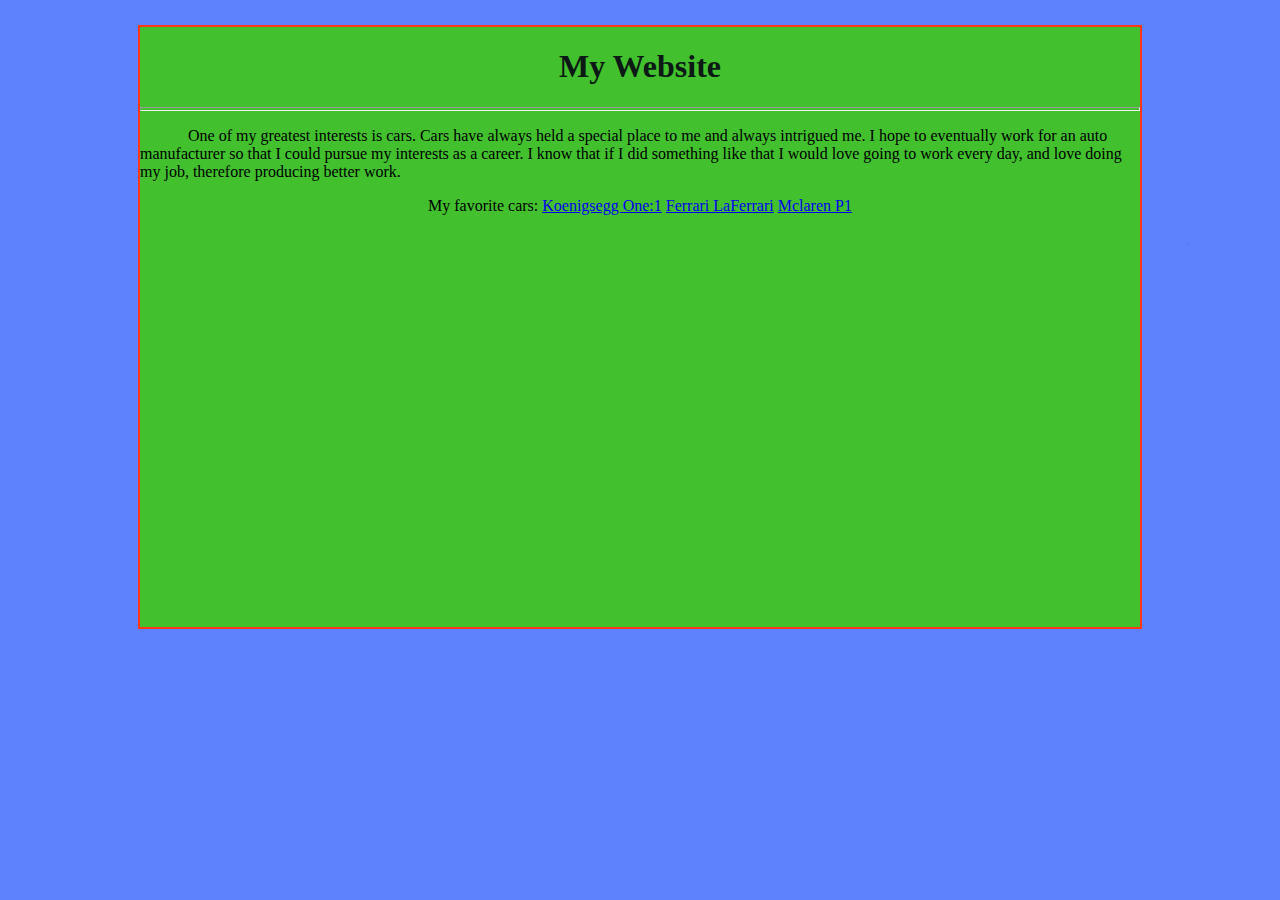
<file: index.html>
<html>

<head>
<title>Eric's Website</title>
<link href="style.css" type="text/css" rel="stylesheet">
</head>

<body>
<div id="main">
<h1>My Website</h1>
<hr>
<p>One of my greatest interests is cars.  Cars have always held a special place to me and always intrigued me.  I hope to eventually work for an auto manufacturer so that I could pursue my interests as a career.  I know that if I did something like that I would love going to work every day, and love doing my job, therefore producing better work.</p>
<center>
My favorite cars:
<a href="page-2.html"> Koenigsegg One:1</a>
<a href="page-3.html"> Ferrari LaFerrari</a>
<a href="page-4.html"> Mclaren P1</a>
<p><marquee> Joseph Clark is a great professor. </marquee></p>
</div>
</body>

</html>
</file>
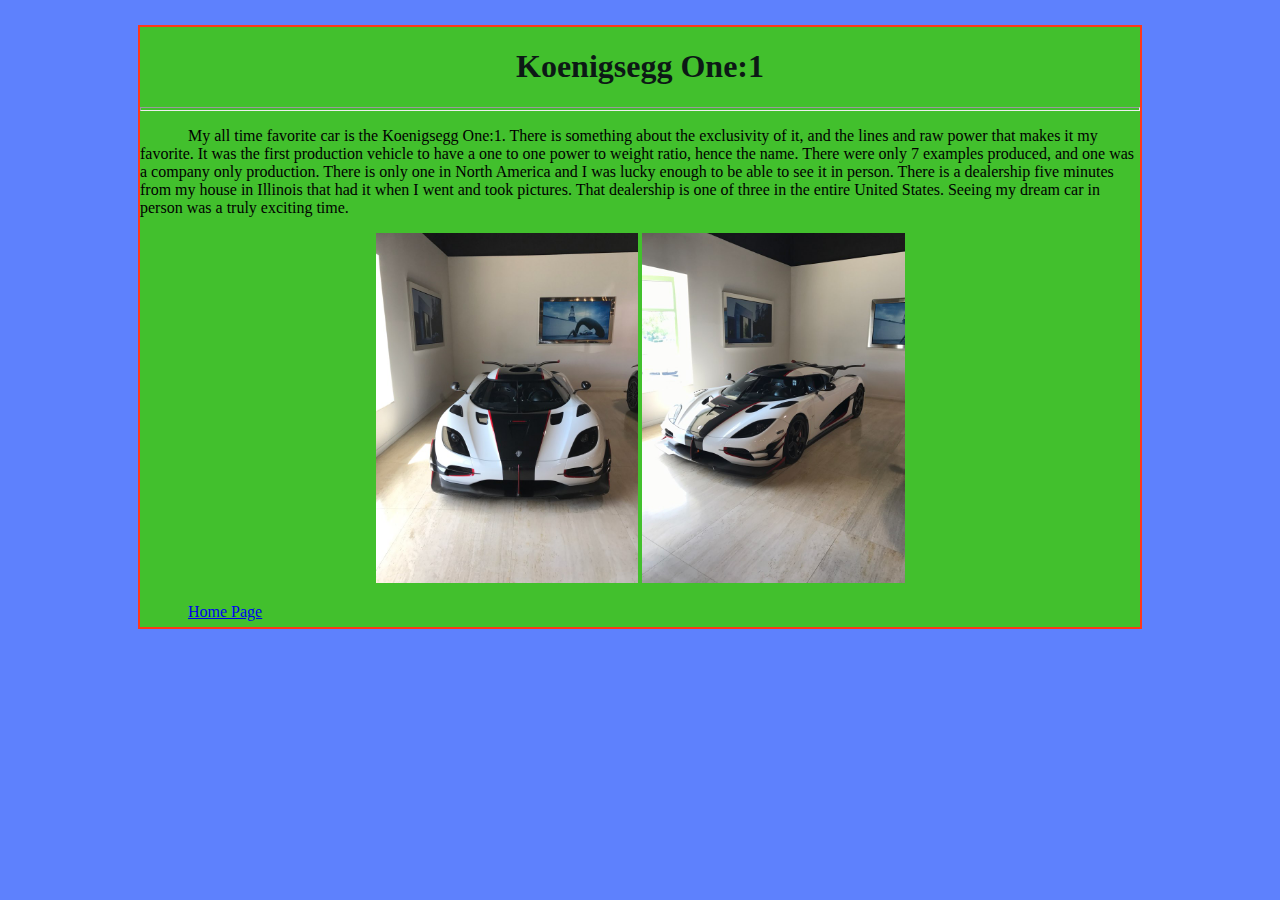
<file: page-2.html>
<html>

<head>
<title>Eric's Website</title>
<link href="style.css" type="text/css" rel="stylesheet">
</head>

<body>
<div id="main">
<h1>Koenigsegg One:1</h1>
<hr>
<p>My all time favorite car is the Koenigsegg One:1.  There is something about the exclusivity of it, and the lines and raw power that makes it my favorite.  It was the first production vehicle to have a one to one power to weight ratio, hence the name.  There were only 7 examples produced, and one was a company only production.  There is only one in North America and I was lucky enough to be able to see it in person.  There is a dealership five minutes from my house in Illinois that had it when I went and took pictures.  That dealership is one of three in the entire United States.  Seeing my dream car in person was a truly exciting time. </p>
<img src="IMG_0308.jpg" height="350px">
<img src="IMG_0310.jpg" height= "350px">
<p>
<a href="index.html"> Home Page</a> </p>
</div>
</body>

</html>
</file>
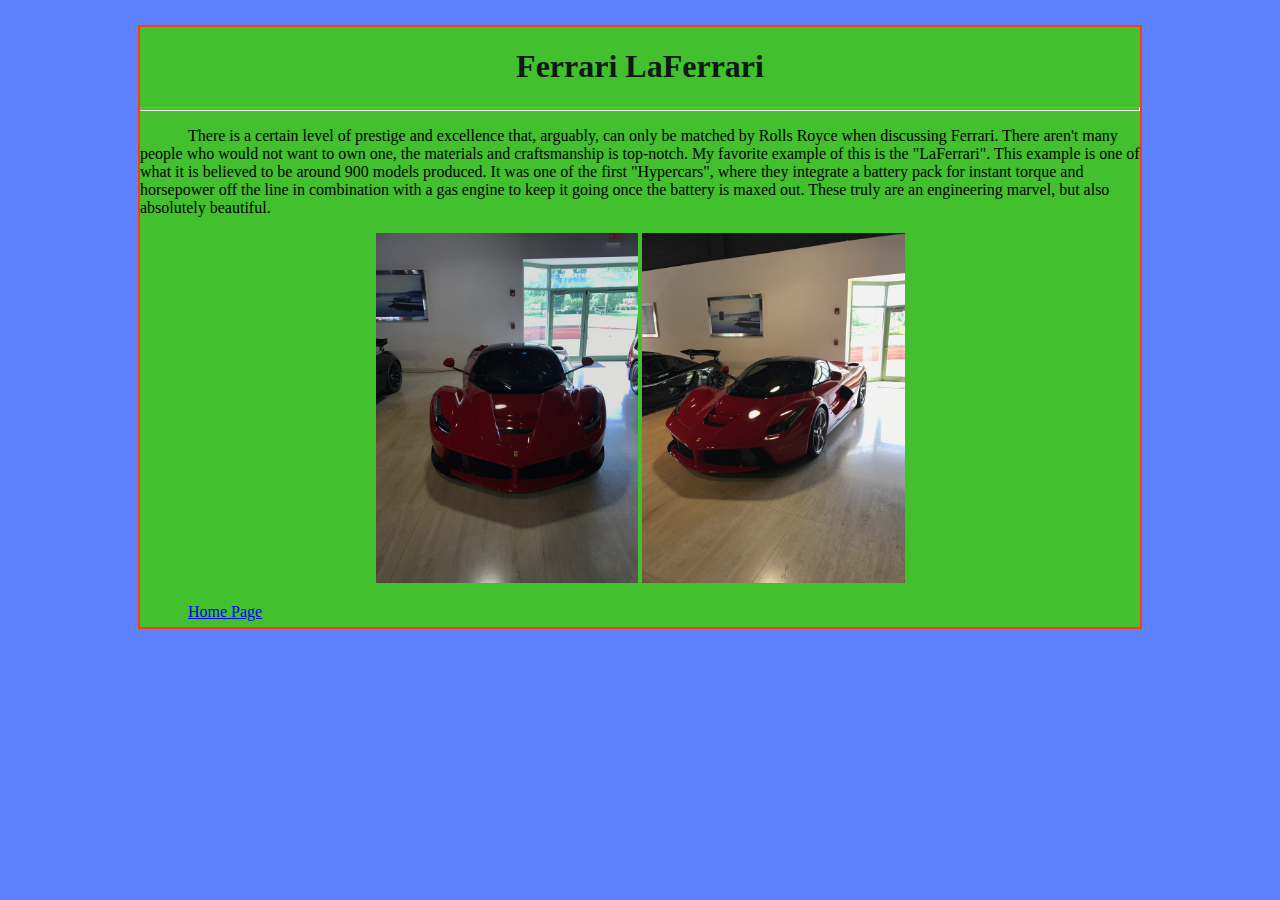
<file: page-3.html>
<html>

<head>
<title>Eric's Website</title>
<link href="style.css" type="text/css" rel="stylesheet">
</head>

<body>
<div id="main">
<h1>Ferrari LaFerrari</h1>
<hr>
<p>There is a certain level of prestige and excellence that, arguably, can only be matched by Rolls Royce when discussing Ferrari.  There aren't many people who would not want to own one, the materials and craftsmanship is top-notch.  My favorite example of this is the "LaFerrari".  This example is one of what it is believed to be around 900 models produced.  It was one of the first "Hypercars", where they integrate a battery pack for instant torque and horsepower off the line in combination with a gas engine to keep it going once the battery is maxed out.  These truly are an engineering marvel, but also absolutely beautiful. </p>
<img src="IMG_0316.jpg" height="350px">
<img src="IMG_0320.jpg" height="350px">
<p> <a href="index.html"> Home Page</a> </p>
</div>
</body>

</html>
</file>
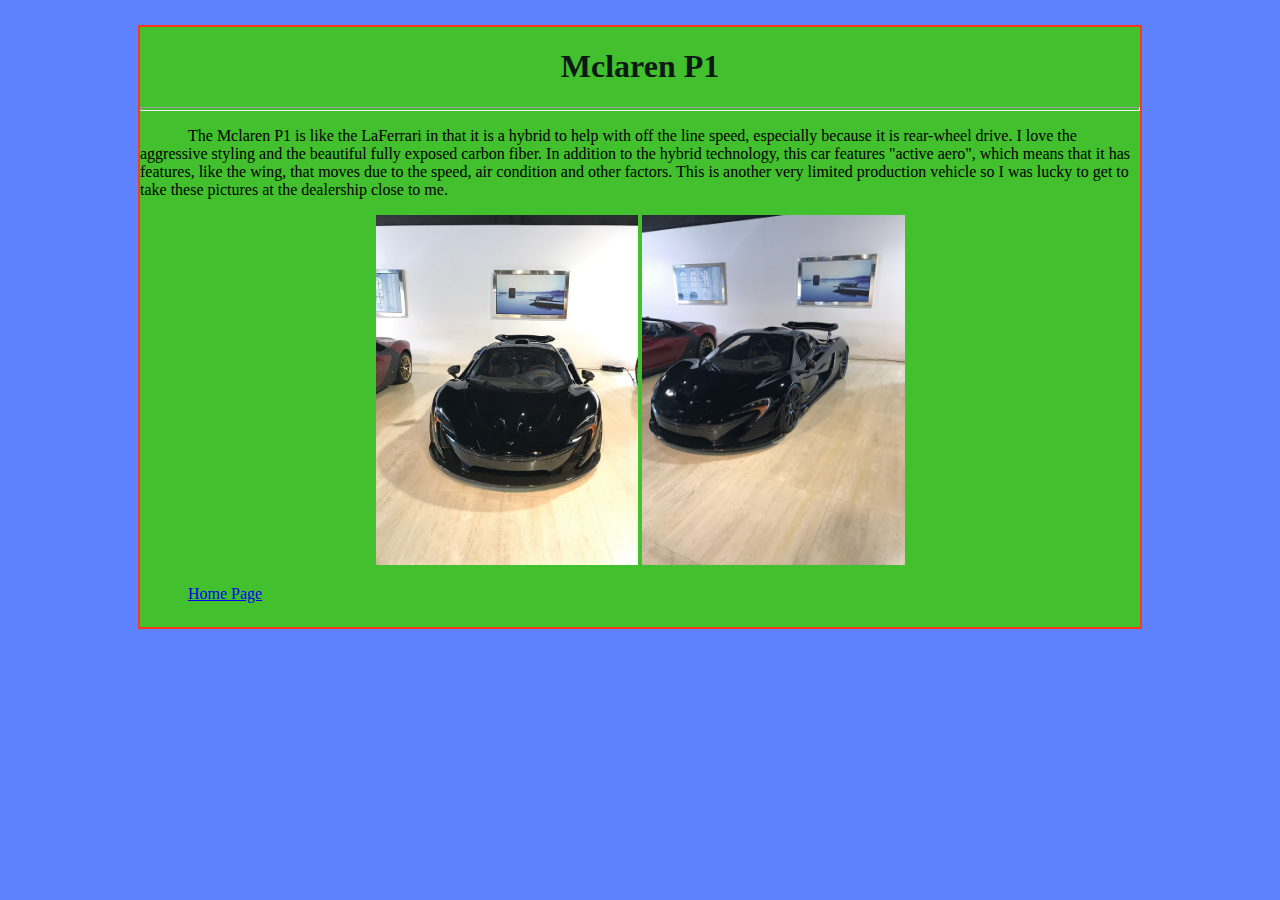
<file: page-4.html>
<html>

<head>
<title>Eric's Website</title>
<link href="style.css" type="text/css" rel="stylesheet">
</head>

<body>
<div id="main">
<h1>Mclaren P1</h1>
<hr>
<p>The Mclaren P1 is like the LaFerrari in that it is a hybrid to help with off the line speed, especially because it is rear-wheel drive.  I love the aggressive styling and the beautiful fully exposed carbon fiber.  In addition to the hybrid technology, this car features "active aero", which means that it has features, like the wing, that moves due to the speed, air condition and other factors.  This is another very limited production vehicle so I was lucky to get to take these pictures at the dealership close to me.</p>
<img src="IMG_0313.jpg" height="350px">
<img src="IMG_0314.jpg" height= "350px">
<p>
<a href="index.html"> Home Page</a> </p>
</div>
</body>

</html>
</file>
<file: style.css>
body {
background: #5E81FD;
text-align: center;
}
#main {
	width: 1000px;
	height: 600px;
	background: #42C02D;
	margin: 25px auto;
	border: solid 2px #ff3819;
}
h1{
	text-align: center;
	font-family;"Times New Roman";
	font: 24pt;
	color:#0C1915;
}
hr{
	height: 2px;
	color; #0C1915;
}
p{
	font-family:"Calibri"
	font-size 12pt;
	text-align: left;
	text-indent: 48px;
	color: #0C1915"
}
</file>
